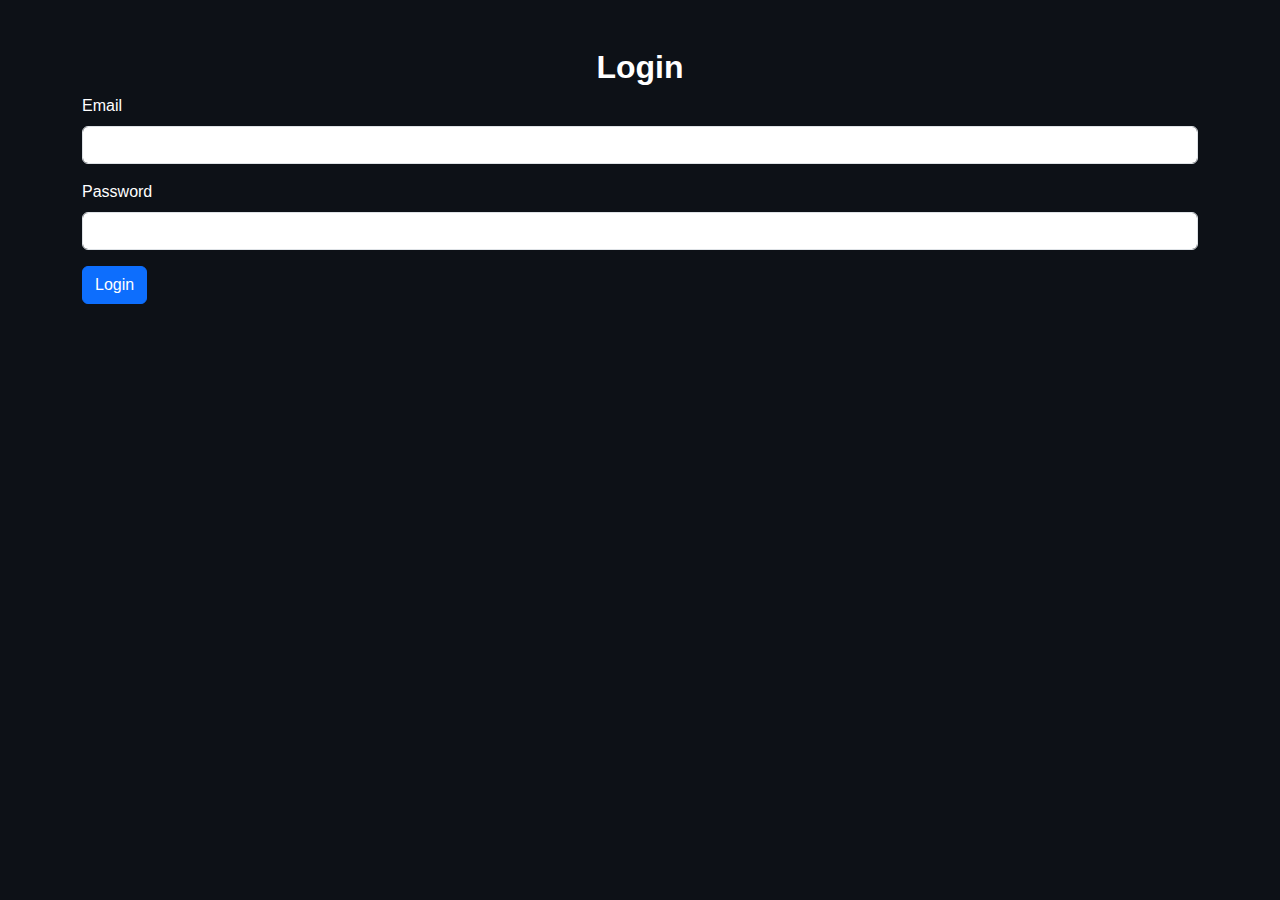
<file: login.html>
<!DOCTYPE html>
<html lang="en">

<head>
    <meta charset="UTF-8">
    <meta name="viewport" content="width=device-width, initial-scale=1.0">
    <title>Login</title>
    <link rel="stylesheet" href="https://cdn.jsdelivr.net/npm/bootstrap@5.3.0/dist/css/bootstrap.min.css">
    <link rel="stylesheet" href="css/styles.css">
</head>

<body>
    <div class="container mt-5">
        <h2 class="text-center">Login</h2>
        <form id="loginForm">
            <div class="mb-3">
                <label for="loginEmail" class="form-label">Email</label>
                <input type="email" id="loginEmail" class="form-control" required>
            </div>
            <div class="mb-3">
                <label for="loginPassword" class="form-label">Password</label>
                <input type="password" id="loginPassword" class="form-control" required>
            </div>
            <button type="submit" class="btn btn-primary">Login</button>
        </form>
        <div id="loginMessage" class="mt-3"></div>
    </div>

    <script src="https://cdn.jsdelivr.net/npm/bootstrap@5.3.0/dist/js/bootstrap.bundle.min.js"></script>
    <script src="js/login.js"></script>
</body>

</html>
</file>
<file: css/styles.css>
/* General Body Styling */
body {
    font-family: Arial, sans-serif;
    background: #0d1117; /* Very dark blue background */
    color: #ffffff; /* All text in white */
    margin: 0;
    padding: 0;
}

/* Navbar Styling */
.navbar {
    background-color: #1C3F4B; /* Dark teal navbar */
    padding: 15px; /* Add some padding for aesthetics */
}

/* Hero Section */
.hero-section {
    background-color: #1C3F4B; /* Dark teal background */
    color: #ffffff;
    padding: 60px 0;
    text-align: center;
}

/* Logo Styling */
.logo {
    border-radius: 50%; /* Make it round */
    background-color: #1C3F4B; /* Match the header background */
    padding: 20px; /* Add padding */
    width: 200px; /* Set logo width */
    height: 200px; /* Set logo height */
    display: block; /* Center the logo in its container */
    margin: 0 auto 20px; /* Center and add margin at the bottom */
    object-fit: contain; /* Ensures the logo maintains its aspect ratio */
}
/* Logo Styling with Shadow */
.logo {
    width: 200px;
    height: 200px;
    background-color: #1C3F4B;
    border-radius: 50%;
    display: block;
    margin: 0 auto 20px;
    object-fit: contain;
    box-shadow: 0px 4px 15px rgba(0, 0, 0, 0.2); /* Shadow effect */
}


/* Section Background and Text Colors */
section {
    background-color: #05090f; /* Dark background for the section */
    color: #ffffff; 
    padding: 50px 0;
}

/* Title Styling */
h1, h2, h3, h4, h5, h6 {
    color: #ffffff; 
    font-weight: bold; 
}

/* Card Styling */
.card {
    background-color: #161b22; /* Dark card background */
    color: #ffffff;
    box-shadow: 0 4px 8px rgba(0, 0, 0, 0.3);
    border-radius: 8px;
    display: flex; /* Use flex to allow for equal heights */
    flex-direction: column; /* Stack children vertically */
    justify-content: space-between; /* Space out elements evenly */
    text-align: center; /* Center text within the card */
    padding: 15px; /* Add padding for spacing */
    height: 100%; /* Maintain equal height for cards */
    transition: transform 0.3s ease-in-out, box-shadow 0.3s ease-in-out; /* Smooth transition for hover effect */
}

.card:hover {
    transform: scale(1.05); /* Slightly scale the card on hover */
    box-shadow: 0 8px 16px rgba(0, 0, 0, 0.5); /* More prominent shadow on hover */
}

/* Image Styling */
.card-img-top {
    width: 100%; /* Ensure full width */
    height: 200px; /* Fixed height for consistency */
    object-fit: cover; /* Ensures the entire image is visible */
    transition: opacity 0.3s ease-in-out; /* Smooth transition for image opacity */
}

.card:hover .card-img-top {
    opacity: 0.9; /* Slightly fade the image on hover */
}

/* Modal Styling */
.modal-content {
    background-color: #161b22; 
    color: #ffffff; /* White text */
}

/* Footer Styling */
footer {
    background-color: #161b22; 
    color: #ffffff;
    padding: 20px 0;
    text-align: center;
}

/* Modal Body Styling */
.modal-body {
    display: flex;
    align-items: flex-start; /* Align items at the start */
}

.modal-body img {
    max-width: 250px; /* Set a maximum width for the laptop image */
    margin-right: 20px; /* Spacing between image and text */
}

/* Additional styling for contact information in modal */
.modal-body .contact-info-box {
    background-color: #1C3F4B; /* Dark teal box for contact info */
    padding: 10px;
    margin-top: 10px;
    border-radius: 5px;
    font-size: 0.85em; /* Smaller font size */
}
</file>
